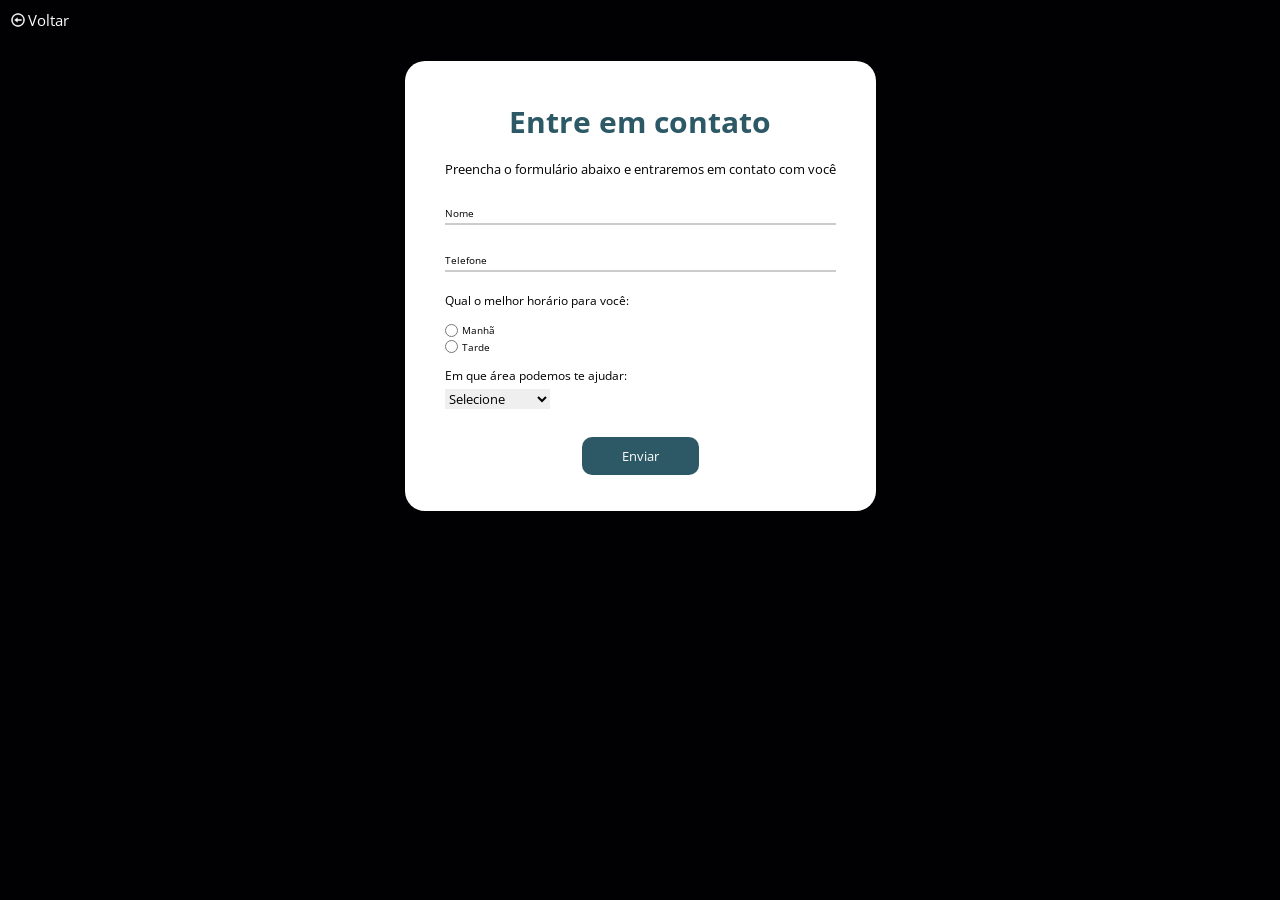
<file: contato.html>
<!DOCTYPE html>
<html lang="pt-br">

<head>
    <meta charset="UTF-8">
    <meta http-equiv="X-UA-Compatible" content="IE=edge">
    <meta name="viewport" content="width=device-width, initial-scale=1.0">
    <meta name="description" content="Site de Advocacia">
    <link rel="preconnect" href="https://fonts.googleapis.com">
    <link rel="preconnect" href="https://fonts.gstatic.com" crossorigin>
    <link href="https://fonts.googleapis.com/css2?family=Open+Sans:ital,wght@0,300..800;1,300..800&display=swap"
        rel="stylesheet">
    <link rel="stylesheet" href="style.css">
     <link rel="shortcut icon" href="./img/favicon.ico" type="image/x-icon">
    <title>Agende sua Consulta - Advocacia Couto</title>
</head>

<body>
    <div class="voltar"><a href="index.html"><img src="./img/seta.png">Voltar</a></div>
    <div class="form-container">
        <div class="form">
            <form action="form.php" method="post">
                <h1>Entre em contato</h1>
                <p>Preencha o formulário abaixo e entraremos em contato com você</p>
                <div class="input1">
                    <input type="text" name="nome" id="nome" class="input-caixa" autocomplete="off" maxlength="40" required>
                    <label for="nome">Nome</label>
                </div>
                <div class="input1">
                    <input type="tel" name="telefone" id="tel" class="input-caixa" autocomplete="off" placeholder="Digite somente números" maxlength="11" required>
                    <label for="tel">Telefone</label>
                </div>
                <div class="input2">
                    <span>Qual o melhor horário para você:</span><br>
                    <label for="manha">
                        <input type="radio" name="periodo" id="manha" class="input" value="manha" required>
                        Manhã
                    </label>
                    <br>
                    <label for="tarde">
                        <input type="radio" name="periodo" id="tarde" class="input" value="tarde" required>
                        Tarde
                    </label>
                </div>
                <div class="input3">
                    <label for="objetivo"><span>Em que área podemos te ajudar:</span></label><br>
                    <select id="objetivo" name="objetivo" required>
                        <option value="">Selecione</option>
                        <option value="civil">Civil</option>
                        <option value="indenizações">Indenizações</option>
                        <option value="consumidor">Consumidor</option>
                        <option value="imobiliario">Imobiliário</option>
                        <option value="saude">Saúde</option>
                        <option value="familia">Família</option>
                        <option value="previdenciario">Previdenciário</option>
                        <option value="negociacoes">Negociações</option>
                        <option value="outro">Outro</option>
                    </select>
                </div>
                <div class="botao"><input type="submit" value="Enviar"></div>
            </form>
        </div>
    </div>
</body>

</html>
</file>
<file: style.css>
:root {
    --main-color: #d3ad7f;
    --black: #13131a;
    --bg: #010103;
    --border: 0.1rem solid rgba(255, 255, 255, 0.3);
    font-size: 10px;
}

* {
    margin: 0;
    padding: 0;
    outline: none;
    border: none;
    text-decoration: none;
    transition: 0.2s linear;
    font-family: "Open Sans", sans-serif;
    box-sizing: border-box;
}

body {
    background: var(--bg);
}

section {
    max-width: 100%;
    padding: 8rem 0rem;
}

main {
    padding: 0;
    max-width: 100%;
}

.header {
    position: fixed;
    top: 0;
    left: 0;
    right: 0;
    z-index: 99;
    border-bottom: var(--border);
    background: var(--bg);
}

.header section {
    display: flex;
    align-items: center;
    justify-content: space-between;
    padding-top: 0.6rem;
    padding-bottom: 0.6rem;
    padding-left: 1rem;
    padding-right: 1rem;
}

@media screen and (max-width: 800px){
    .header section{
       padding-left: 0;
       padding-right: 0;
    }
}

.navbar strong {
    margin: 0 1rem;
    font-size: 1.6rem;
    color: white;
}

.navbar a {
    margin: 0 1rem;
    font-size: 1.6rem;
    color: white;
}

.navbar a:hover {
    color: var(--main-color);
    border-bottom: 0.1rem solid var(--main-color);
    padding-bottom: 0.5rem;
}

.btn {
    background: var(--main-color);
    color: white;
    padding: 1rem 3rem;
    font-size: 1.7rem;
    cursor: pointer;
    margin-top: 1rem;
    display: inline-block;
}

.content a:hover {
    background: white;
    color: var(--main-color);
}

.home-container {
    position: relative;
    width: 100%;
    height: 100vh;
    overflow: hidden;
}

.home-container .bg-img {
    position: absolute;
    top: 0;
    left: 0;
    width: 100%;
    height: 100vh;
    object-fit: cover; 
    z-index: -2;
}

.home-container::after {
    content: "";
    position: absolute;
    top: 0;
    left: 0;
    width: 100%;
    height: 100vh;
    background: linear-gradient(rgba(0,0,0,0.5), rgba(0,0,0,0.5));
    z-index: -1;
}

.home-container section {
    display: flex;
    align-items: center;
    text-align: center;
    justify-content: center;
    height: 100vh;
}

.home-container .content {
    max-width: 60rem;
}

.content h2 {
    margin-top: 7rem;
    color: white;
    font-size: 5rem;
}

.content p {
    color: whitesmoke;
    font-size: 1.8rem;
    font-weight: 300;
    line-height: 1.8;
    padding: 1rem 0;
}

 .content {
     opacity: 0; /* começa invisível */
      transform: translateX(-100%); /* começa fora da tela à esquerda */
      animation: slideIn 1.5s forwards;
    }

    @keyframes slideIn {
      to {
        opacity: 1; /* fica visível */
        transform: translateX(0); /* posição final */
      }
    }

@media screen and (max-width: 768px){
    .content h2{
        margin-top: 50px;
    }
}

.titulo {
    font-size: 3rem;
    color: var(--main-color);
    text-align: center;
    margin-bottom: 4rem;
    margin-top: 3rem;
}

.titulo span {
    color: white;
}

 .titulo {
      opacity: 0;
      transform: translateX(-100%);
      transition: all 1s ease-out;
    }

    .titulo.active {
      opacity: 1;
      transform: translateX(0);
    }

    .box {
      opacity: 0;
      transform: translateY(50px); /* começa abaixo */
      transition: all 1.5s ease-out; /* velocidade da animação */
    }

    /* Quando aparecer na tela */
    .box.active {
      opacity: 1;
      transform: translateY(0); /* posição final */
    }

.areas-de-atuacao .box-container {
    width: 100%;
    cursor: pointer;
    display: grid;
    grid-template-columns: repeat(auto-fit, minmax(30rem, 1fr));
    gap: 1;
    margin-bottom: 7rem;
}

@media screen and (max-width: 768px){
    .areas-de-atuacao .box-container{
        gap: 40px;
    }
}

.areas-de-atuacao .box-container .box {
    background: rgb(24, 24, 24);
    margin-left: 3rem;
    margin-right: 3rem;
    text-align: center;
    border: 0.4rem solid rgba(255, 255, 255, 0.3);
    padding: 5rem;
}

.areas-de-atuacao .box-container .box h3 {
    color: white;
    font-size: 1.5rem;
    padding: 1rem 0;
}

.areas-de-atuacao .box-container .box:hover {
    background: var(--main-color);
}

.equipe {
    position: relative;
    width: 100%;
    height: 100vh;
    margin: 0 auto;
    overflow: hidden;
}

/* imagem de fundo */
.equipe .bg-img2 {
    position: absolute;
    top: 0;
    left: 0;
    width: 100%;
    height: 100vh;
    object-fit: cover; 
    z-index: -2;
}

/* camada de escurecimento */
.equipe::after {
    content: "";
    position: absolute;
    top: 0;
    left: 0;
    width: 100%;
    height: 100vh;
    background: linear-gradient(rgba(0, 0, 0, 0.5), rgba(0, 0, 0, 0.5));
    z-index: -1;
}

.equipe h2 {
    font-size: 3rem;
    color: var(--main-color);
    text-align: center;
    margin-bottom: 5rem;
    margin-top: 1.8rem;
    padding-top: 5rem;
    position: relative; 
    z-index: 1;
}

.coluna-esquerda {
    display: flex;
    text-align: justify;
    float: left;
    width: 30%;
    font-size: 1.8rem;
    padding-left: 5rem;
    position: relative;
    z-index: 1;
}

@media screen and (max-width: 880px){
    .coluna-esquerda {
        text-align: center;
        align-items: center;
        padding-left: 30px;
        padding-right: 30px;
        width: 100%;
        padding-bottom: 30px;
    }
}

.coluna-esquerda p {
    color: whitesmoke;
}

.coluna-direita {
    display: flex;
    float: right;
    text-align: justify;
    width: 30%;
    font-size: 1.8rem;
    padding-right: 5rem;
    position: relative;
    z-index: 1;
}

@media screen and (max-width: 880px){
    .coluna-direita {
        text-align: center;
        align-items: center;
        padding-left: 30px;
        padding-right: 30px;
        width: 100%;
    }
}

.coluna-direita p {
    color: white;
}


.equipe h2 {
      opacity: 0;
      transform: translateX(-100px);
      transition: all 1s ease-out;
      margin-bottom: 30px;
    }

    .equipe h2.active {
      opacity: 1;
      transform: translateX(0);
    }

    /* P subindo de baixo */
    .equipe p {
      opacity: 0;
      transform: translateY(50px);
       transition: all 1.5s ease-out;
      margin-bottom: 20px;
    }

    .equipe p.active {
      opacity: 1;
      transform: translateY(0);
    }

.corpo .box-conteudo {
    position: relative;
    max-width: 100%;
    height: 80vh;
    overflow: hidden;
}

@media(max-width: 800px){
   .corpo .box-conteudo{
    height: 60vh;
   }
}

/* imagem de fundo */
.corpo .box-conteudo .bg-img2{
    position: absolute;
    top: 0;
    left: 0;
    width: 100%;
    height: 80vh;
    object-fit: cover;
    z-index: -2;
}

/* camada de escurecimento */
.corpo .box-conteudo::after {
    content: "";
    position: absolute;
    top: 0;
    left: 0;
    width: 100%;
    height: 80vh;
    background: linear-gradient(rgba(0, 0, 0, 0.5), rgba(0, 0, 0, 0.5));
    z-index: -1;
}

.corpo .box-conteudo h2 {
    font-size: 3.5rem;
    color: white;
    text-align: center;
    justify-content: center;
    padding-top: 21rem;
    position: relative; 
    z-index: 1;
}

.conteudo{
    background: var(--black);
}

.corpo .texto {
    background: linear-gradient(to right, silver, #f0f0f0, white);
    padding: 3rem;
    display: flex;
    margin-right: 5rem;
    margin-left: 5rem;
    flex-wrap: wrap;
    justify-content: space-between;
    gap: 30px;
}

@media screen and (max-width: 1100px) {
    .corpo{
       width: 100%;
       flex-direction: column;
    }
    .corpo .texto img{
        min-width: 100%;
    }
    .corpo .texto p{
        min-width: 100%;
    }
}

.corpo .texto p {
    flex: 1;
    font-size: 1.8rem;
    text-align: justify;
    max-width: 48%;
}

.corpo .texto strong {
    font-size: 3rem;
}

.corpo .texto img {
    width: 40%;
}

.slider-16-9 {
    position: relative;
    width: 100%;
    max-width: 100%;
    margin: 0 auto;
}

/* Imagens que cobrem o container */
.slider-16-9 .slide {
    padding-top: 9.5rem;
    position: absolute;
    inset: 0;
    width: 100%;
    height: 90vh;
    opacity: 0;
    animation: fade 12s infinite;
}

@media screen and (max-width: 768px){
    .slider-16-9 .slide{
        height: 100%;
    }
}

/* Sequência das 3 imagens (cada uma com delay) */
.slider-16-9 .slide:nth-child(1) {
    animation-delay: 0s;
}

.slider-16-9 .slide:nth-child(2) {
    animation-delay: 4s;
}

.slider-16-9 .slide:nth-child(3) {
    animation-delay: 8s;
}

/* Keyframes para o fade in / hold / fade out */
@keyframes fade {
    0% {
        opacity: 0;
    }

    8% {
        opacity: 1;
    }

    /* fade in */
    33% {
        opacity: 1;
    }

    /* permanece visível */
    41% {
        opacity: 0;
    }

    /* fade out */
    100% {
        opacity: 0;
    }
}

/* Respeito a preferências de redução de movimento */
@media (prefers-reduced-motion: reduce) {
    .slider-16-9 .slide {
        animation: none;
        opacity: 1;
        position: static;
    }

    .slider-16-9 {
        display: grid;
    }
}

/* Ajuste para telas muito pequenas */
@media (max-width: 768px) {
    .slider-16-9 {
        aspect-ratio: 4 / 3;
    }

    /* mobile */
}

.corpo2 {
    background: var(--black);
     display: flex;
    justify-content: space-around;
}

.corpo2 .conteudo2 .escritorio {
    margin-bottom: 100px;
    margin-top: 600px;
    width: 520px;
    background: whitesmoke;
    border: 1rem solid #705000;
    padding: 3rem;
}

@media screen and (max-width: 780px){
    .corpo2 .conteudo2 .escritorio{
        margin-top: 80px;
        width: 350px;
        text-align: center;
        margin-bottom: 0;
    }
}

.corpo2 .conteudo2 .escritorio h2 {
    font-size: 2.5rem;
    text-align: center;
    padding-bottom: 1rem;
    color: rgb(0, 0, 0);
}

.corpo2 .conteudo2 .escritorio p {
    text-align: justify;
    font-size: 1.8rem;
}

iframe {
    margin-top: 600px;
    width: 400px;
    height: 400px;
}

@media(max-width: 1150px) {
    .corpo2 {
        align-items: center;
        flex-direction: column;
    }
    iframe{
        margin-top: 50px;
      text-align: center;
       width: 350px;
      height: 320px;
      margin-bottom: 100px;
    }
    .escritorio{
        text-align: center;
    }
}

footer {
    width: 100%;
    min-height: 200px;
    display: flex;
    justify-content: center;
    align-items: center;
    gap: 50px;
}

footer .rodape {
    min-height: 150px;
    padding: 10px;
}

footer .logo-rodape {
    margin-bottom: 1.5rem;
}

footer .rodape:nth-child(4) {
    width: 100%;
}

.rodape ul li {
    color: white;
    font-size: 1.5rem;
    margin: 6px 0px;
    list-style: none;
}

.rodape img {
    width: 1.5rem;
    vertical-align: middle;
}

.copy {
    background: rgba(255, 255, 255, 0.215);
    padding: 6px;
    color: whitesmoke;
    text-align: center;
    align-items: center;
    width: 100%;
    font-size: 1.3rem;
}

@media(max-width: 870px) {
    footer {
        flex-direction: column;
        text-align: center;
        align-items: center;
        justify-content: center;
    }

    footer .rodape {
        width: 100%;
        min-height: 50px;
        padding: 0px;
    }

    footer .logo-rodape {
        margin-top: 6rem;
        width: 100%;
        min-height: 50px;
    }

    .copy {
        margin-top: 7rem;
    }

    footer .rodape:nth-child(4) {
        width: 100%;
    }
}

.voltar a {
    color: white;
    font-size: 15px;
    display: inline-flex;
    align-items: center;
    gap: 2px;
}

.voltar {
    margin: 10px 10px;
}

.voltar img {
    width: 16px;
}

.form-container {
    display: flex;
    align-items: center;
    justify-content: center;
    margin-top: 3rem;
}

.form {
    max-width: 1280px;
    padding: 0 4%;
}

form {
    background-color: white;
    max-width: 500px;
    height: 450px;
    padding: 40px;
    border-radius: 20px;
}

@media screen and (max-width: 768px){
    form{
        height: 470px;
    }
}

form h1 {
    text-align: center;
    font-size: 30px;
    color: #2D5966;
}

form p {
    text-align: center;
    margin: 18px 0px;
    font-size: 13px;
}

 input::placeholder {
      color: transparent;
      font-size: 11px;
    }

    input:focus::placeholder {
      color: #999; 
      font-size: 12px;
    }

.input1 {
    position: relative;
    margin: 20px 0;
}

.input1 label {
    position: absolute;
    left: 0;
    bottom: 5px;
    transition: all 0.3s;
    cursor: text;
}

.input-caixa {
    width: 100%;
    border: 0;
    border-bottom: 2px solid #ccc;
    padding: 2.5px;
    font-size: 15px;
    outline: 0;
}

label {
    display: inline-flex;
    align-items: center;
    gap: 4px;
}

.input2 span {
    font-size: 12px;
    display: block;
}

.input3 span {
    padding-top: 1px;
    padding-bottom: 5px;
}

.input3 {
    margin: 10px 0px;
    font-size: 12px;
    padding-bottom: 18px;
}

form .input1 .input-caixa:focus~label,
form .input1 .input-caixa:valid~label {
    transform: translateY(-22px);
    font-size: 12px;
    color: #2D5966;
}

.botao {
    width: 100%;
    text-align: center;
}

form input[type=submit] {
    padding: 10px 40px;
    border-radius: 10px;
    border: 0;
    background-color: #2D5966;
    color: white;
    cursor: pointer;
}

.whatsapp-button {
      position: fixed;
      bottom: 20px; 
      left: 20px;  
      width: 60px;
      height: 60px;
      background-color: #25D366; 
      border-radius: 50%;
      display: flex;
      justify-content: center;
      align-items: center;
      box-shadow: 0 4px 6px rgba(0,0,0,0.3);
      z-index: 1000;
      transition: transform 0.2s;
    }

    .whatsapp-button:hover {
      transform: scale(1.1);
    }

    .whatsapp-button img {
      width: 35px;
      height: 35px;
    }
</file>
